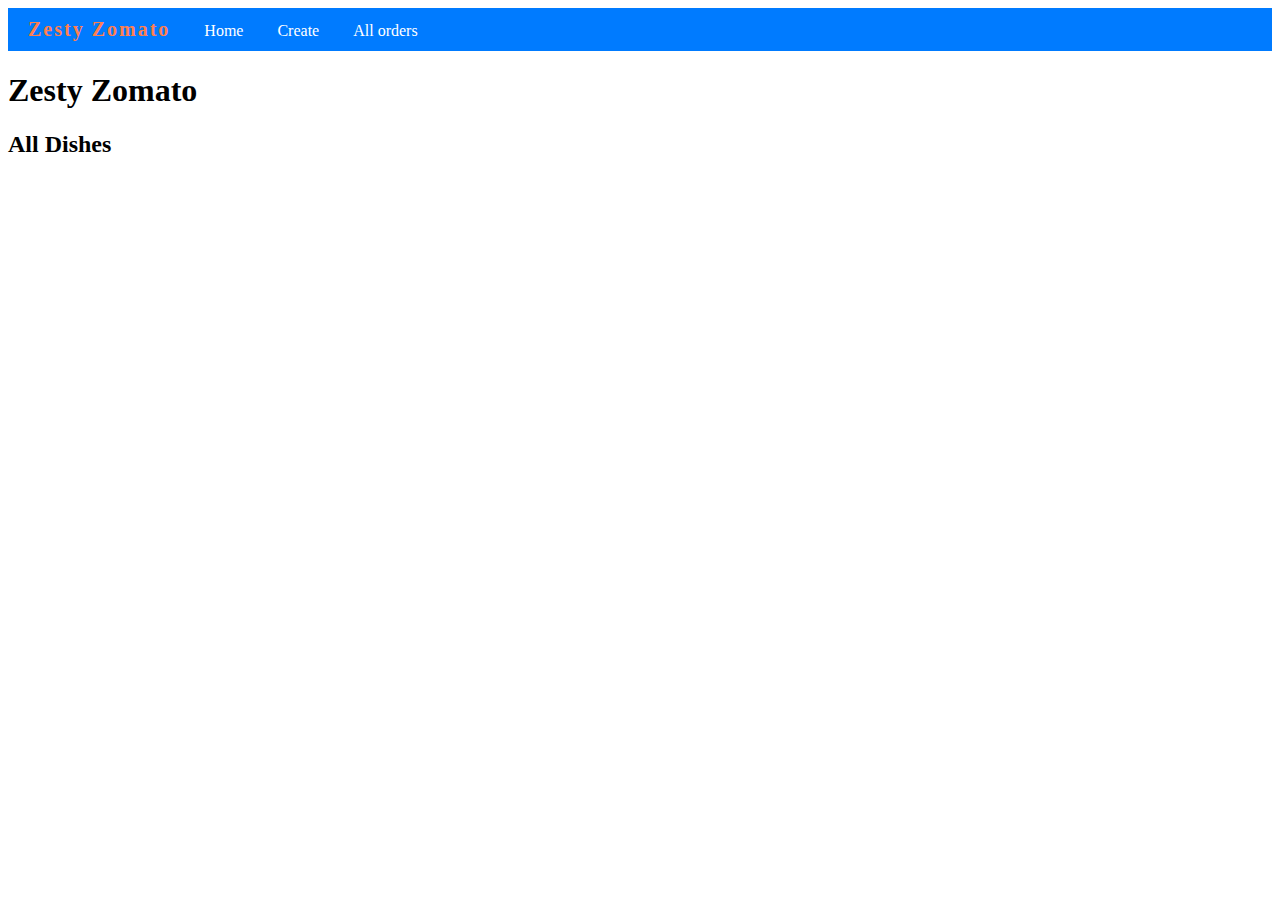
<file: index.html>
<!DOCTYPE html>
<html>

<head>
    <title>zesty Zomato</title>
    <style>
        #dishes {
            display: flex;
            flex-wrap: wrap;
        }

        #dishes>div {
            width: 300px;
            margin-right: 20px;
            margin-bottom: 20px;
            padding: 10px;
            border: 1px solid #ccc;
            border-radius: 5px;
            background-color: #f8f8f8;
        }

        img {
            width: 100%;
            height: auto;
            margin-bottom: 10px;
        }

        p {
            margin: 5px 0;
        }

        /* popup */

        .popup {
            display: none;
            position: fixed;
            top: 0;
            left: 0;
            width: 100%;
            height: 100%;
            background-color: rgba(0, 0, 0, 0.5);
            z-index: 9999;
        }

        .popup-content {
            background-color: #fff;
            width: 300px;
            padding: 20px;
            position: absolute;
            top: 50%;
            left: 50%;
            transform: translate(-50%, -50%);
            border-radius: 5px;
        }
        .popup-content p{
            position: absolute;
            right: 4%;
            top: 2%;
            cursor: pointer;
        }
        .popup-content p:hover{
            color: red;
        }

        .popup h3 {
            text-align: center;
        }

        .popup form {
            margin-top: 20px;
        }

        .popup label {
            display: block;
            margin-bottom: 5px;
        }

        .popup input[type="text"] {
            margin-bottom: 10px;
            padding: 5px;
            width: 100%;
        }

        .popup input[type="button"] {
            padding: 10px;
            background-color: #007bff;
            color: #fff;
            border: none;
            cursor: pointer;
        }

        .popup input[type="button"]:hover {
            background-color: #0056b3;
        }
    </style>
    <link rel="stylesheet" href="nav.css">

</head>

<body>
    <nav>
        <ul>
            <li><a href="index.html">Zesty Zomato</a></li>
            <li><a href="index.html">Home</a></li>
            <li><a href="create.html">Create</a></li>
            <li><a href="allOrders.html">All orders</a></li>
        </ul>
    </nav>
    <h1>Zesty Zomato</h1>

    <h2 id="allDish">All Dishes</h2>
    <div id="dishes"></div>

    <!-- Popup window -->
    <div id="popup" class="popup">
        <div class="popup-content">
            <h3>Update Dish</h3>
            <p id="cross">❌</p>
            <form id="updateDishForm">
                <label for="dishId">Dish ID:</label>
                <input type="text" id="dishId" readonly><br>

                <label for="image">Image URL:</label>
                <input type="text" id="image" required><br>

                <label for="dishName">Dish Name:</label>
                <input type="text" id="dishName" required><br>

                <label for="price">Price:</label>
                <input type="text" id="price" required><br>

                <select id="availability">
                    <option value=true>available</option>
                    <option value=false>not available</option>
                </select>

                <input type="button" value="Update" onclick="submitUpdateForm()">
            </form>
        </div>
    </div>

    <script>


        // Fetch all dishes and display them
        fetch('http://localhost:5000/')
            .then(response => response.json())
            .then(dishes => {
                // console.log(dishes)
                var dishesElement = document.getElementById('dishes');
                var showUnavailability = document.getElementById('allDish');
                if(dishes.length==1 && dishes[0].dish_name == undefined){
                    
                    showUnavailability.innerHTML = `<h2 style = "color:red;"> ${dishes[0]["message"]} </h2>`;
                }else
                dishes.forEach(dish => {
                    var dishElement = document.createElement('div');
                    dishElement.innerHTML = `
                        <h3>${dish.dish_name}</h3>
                        <img src="${dish.image}" alt="${dish.dish_name}">
                        <p>Price: ₹${dish.price}</p>
                        <button onclick="deleteDish('${dish._id}')">Delete</button>
                        <button onclick="BuyDish('${dish._id}')">Buy now</button>
                        <button onclick="updateDish('${dish._id}')">Update</button>
                        <p style = "color: red;">${dish.availability == "false"? "Not Available":""}</p>
                    `;
                    dishesElement.appendChild(dishElement);
                });
            })
            .catch(err => console.error(err));

        // Function to handle delete button click
        function deleteDish(dishId) {
            // Make a DELETE request to remove the dish
            // console.log(dishId)
            fetch(`http://localhost:5000/dishes/${dishId}`, {
                method: 'DELETE'
            })
                .then(response => response.json())
                .then(data => {
                    alert(data["message"])
                    window.location.reload();
                })
                .catch(err => console.error(err));
        }

        // Function to handle update button click
        function updateDish(dishId) {
            // Fetch the dish details using the dishId
            fetch(`http://localhost:5000/dishes/${dishId}`)
                .then(response => response.json())
                .then(dish => {
                    // Populate the form fields with dish details
                    document.getElementById('dishId').value = dish._id;
                    document.getElementById('image').value = dish.image;
                    document.getElementById('dishName').value = dish.dish_name;
                    document.getElementById('price').value = dish.price;
                    document.getElementById('availability').value = dish.availability;

                    // Display the popup window
                    document.getElementById('popup').style.display = 'block';
                })
                .catch(err => console.error(err));
        }

        // Function to handle form submission for dish update
        function submitUpdateForm() {
            // Retrieve the updated values from the form
            var dishId = document.getElementById('dishId').value;
            var image = document.getElementById('image').value;
            var dishName = document.getElementById('dishName').value;
            var price = document.getElementById('price').value;
            var availability = document.getElementById('availability').value;

            // Create an object with the updated dish data
            var updatedDish = {
                image: image,
                dish_name: dishName,
                price: price,
                availability: availability
            };

            // Make a PUT request
            fetch(`http://localhost:5000/dishes/${dishId}`, {
                method: 'PUT',
                headers: {
                    'Content-Type': 'application/json'
                },
                body: JSON.stringify(updatedDish)
            })
                .then(response => response.json())
                .then(data => {
                    // Reload the window or update the dish list as needed
                    window.location.reload();
                    // Handle the response or perform any necessary actions
                    // console.log(data);

                    // Hide the popup window
                    document.getElementById('popup').style.display = 'none';

                })
                .catch(err => console.error(err));
        }

        // cross button over popup
        var cross = document.getElementById("cross");
        cross.addEventListener("click", ()=>{
            document.getElementById('popup').style.display = 'none';
        })


        // buy functionality
        function BuyDish(dish_id){
            var customerName = prompt("enter your name")
            // Make a POST request
            fetch (`http://localhost:5000/orders/${dish_id}`, {
                method: 'POST',
                headers:{
                    'Content-Type': 'application/json'
                },
                body: JSON.stringify({"customer_name": customerName})
                
            })
            .then(response => response.json())
            .then(data=>{
                alert(data["message"])
            })
            .catch(err=> alert(err))
        }


    </script>
</body>

</html>
</file>
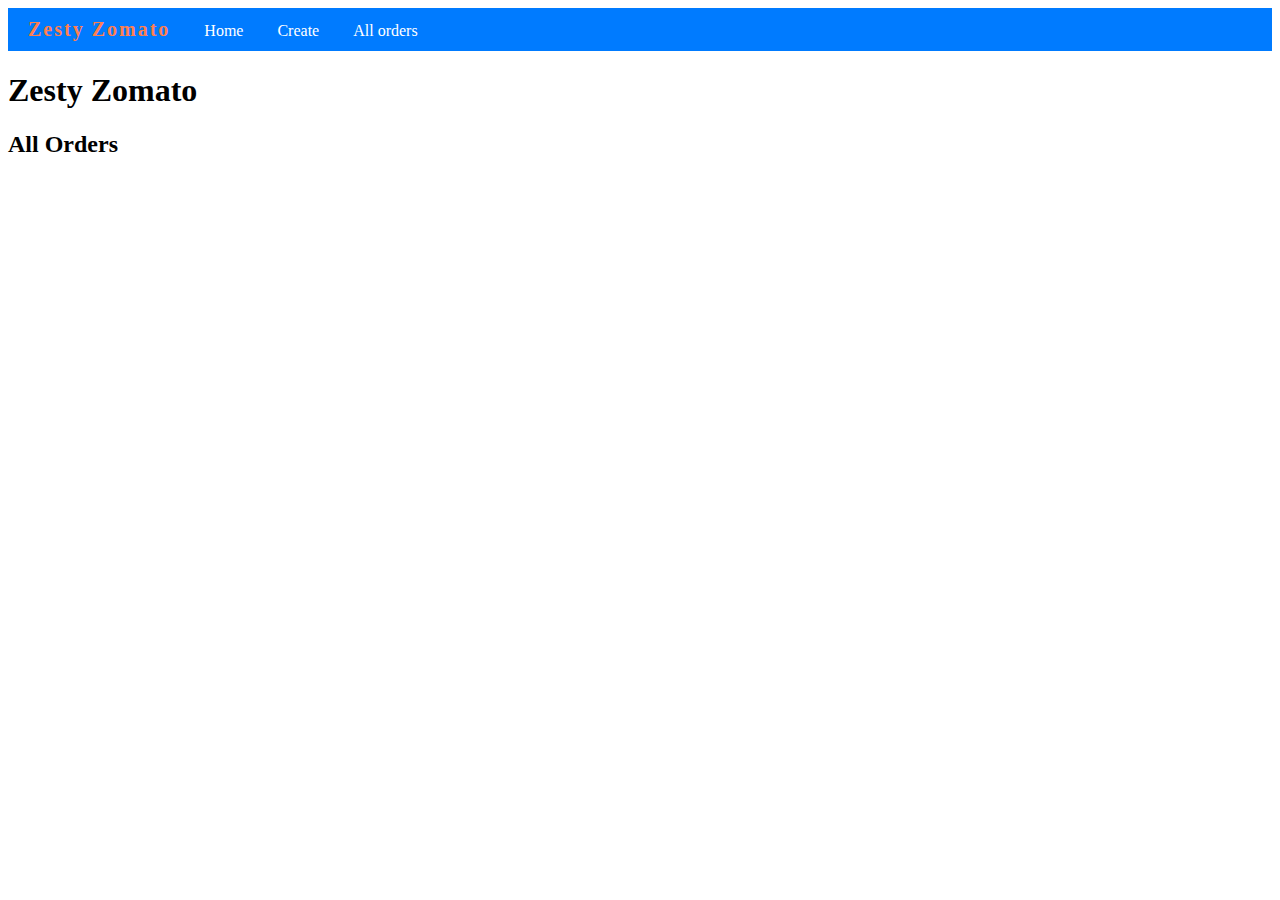
<file: allOrders.html>
<!DOCTYPE html>
<html lang="en">

<head>
    <meta charset="UTF-8">
    <meta name="viewport" content="width=device-width, initial-scale=1.0">
    <title>Orders</title>
    <link rel="stylesheet" href="nav.css">
    <style>
        #orders {
            display: flex;
            flex-wrap: wrap;
        }

        #orders>div {
            width: 300px;
            margin-right: 20px;
            margin-bottom: 20px;
            padding: 10px;
            border: 1px solid #ccc;
            border-radius: 5px;
            background-color: #f8f8f8;
        }

        img {
            width: 100%;
            height: auto;
            margin-bottom: 10px;
        }

        p {
            margin: 5px 0;
        }
    </style>
</head>

<body>
    <nav>
        <ul>
            <li><a href="index.html">Zesty Zomato</a></li>
            <li><a href="index.html">Home</a></li>
            <li><a href="create.html">Create</a></li>
            <li><a href="allOrders.html">All orders</a></li>
        </ul>
    </nav>
    <h1>Zesty Zomato</h1>

    <h2 id="allOrder">All Orders</h2>
    <div id="orders"></div>

    <script>

        // Fetch all orders and display them
        fetch('http://localhost:5000/orders')
            .then(response => response.json())
            .then(orders => {
                // console.log(dishes)
                var ordersElement = document.getElementById('orders');
                var showUnavailability = document.getElementById('allOrder'); // show unavailability
                // console.log(orders.length+" "+orders.order_id)
                if(orders.length==1 && orders[0]["_id"] == undefined){
                    
                    showUnavailability.innerHTML = `<h2 style = "color:red;"> ${orders[0]["message"]} </h2>`;
                }else
                orders.forEach(order => {
                    var orderElement = document.createElement('div');
                    orderElement.innerHTML = `
                        <h3>${order.dish_name}</h3>
                        <img src="${order.image}" alt="${order.dish_name}">
                        <p>Price: ₹${order.price}</p>
                        <p>Customer: ${order.customer_name}</p>
                        <p>status: ${order.order_status}</p>
                        <button onclick="changeStatus('${order._id}')">update Status</button>
                        
                        
                    `;
                    ordersElement.appendChild(orderElement);
                });
            })
            .catch(error => console.error(error));

        // change status
        function changeStatus(order_id){
            var updatedStatus = prompt("enter new status")
            // Make a POST request
            fetch (`http://localhost:5000/orders/${order_id}?order_status=${updatedStatus}`, {
                method: 'PUT',
                
            })
            .then(response => response.json())
            .then(data=>{
                window.location.reload();
            })
            .catch(err=> alert(err))
        }

    </script>

</body>

</html>
</file>
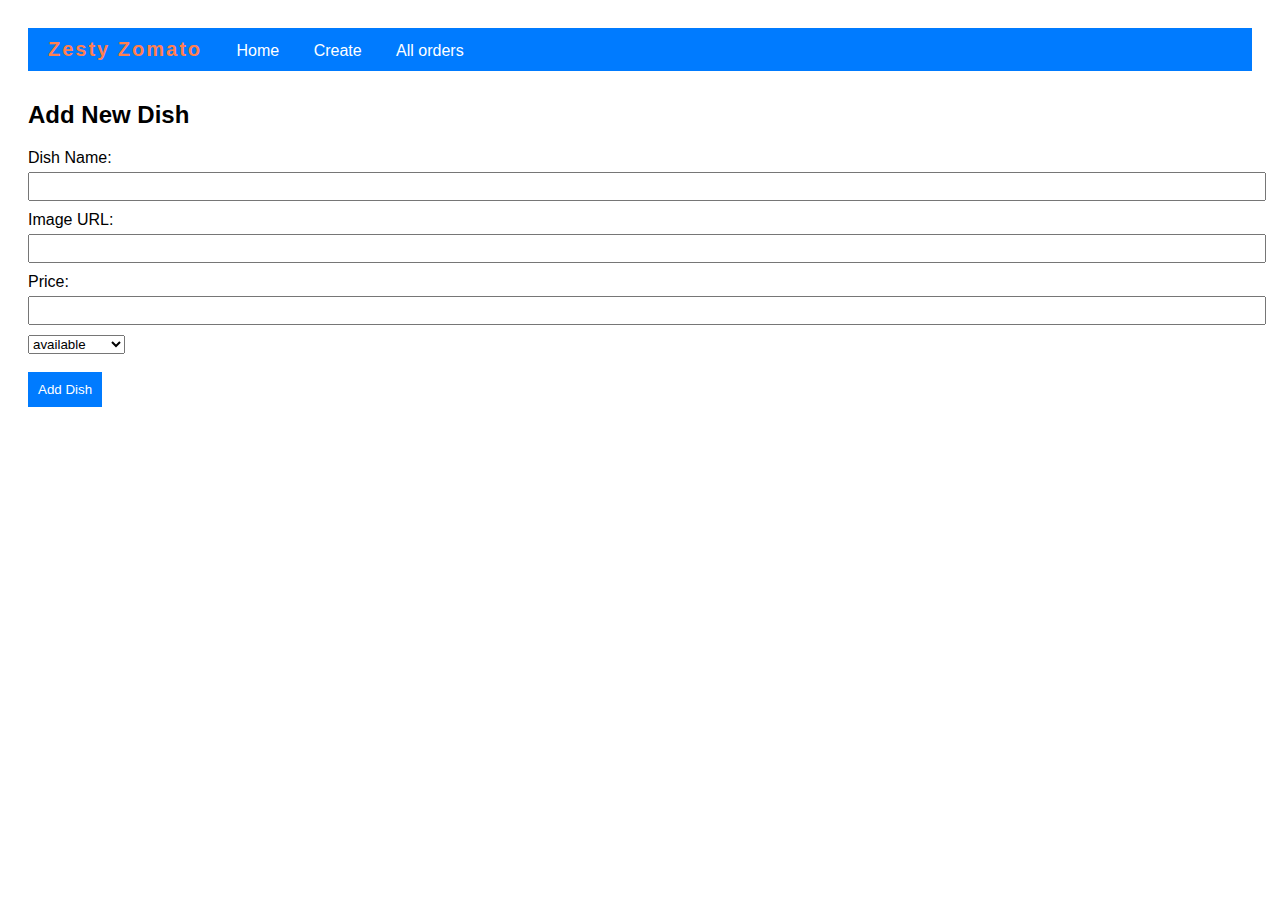
<file: create.html>
<!DOCTYPE html>
<html lang="en">

<head>
    <meta charset="UTF-8">
    <meta name="viewport" content="width=device-width, initial-scale=1.0">
    <title>create</title>
    <link rel="stylesheet" href="nav.css">
    <style>
        body {
            font-family: Arial, sans-serif;
            padding: 20px;
        }

        h1 {
            text-align: center;
        }

        h2 {
            margin-top: 30px;
        }

        form {
            margin-bottom: 20px;
        }

        label {
            display: block;
            margin-bottom: 5px;
        }

        input[type="text"],
        input[type="checkbox"] {
            margin-bottom: 10px;
            padding: 5px;
            width: 100%;
        }

        input[type="submit"] {
            padding: 10px;
            background-color: #007bff;
            color: #fff;
            border: none;
            cursor: pointer;
        }

        input[type="submit"]:hover {
            background-color: #0056b3;
        }
    </style>
</head>

<body>
    <nav>
        <ul>
            <li><a href="index.html">Zesty Zomato</a></li>
            <li><a href="index.html">Home</a></li>
            <li><a href="create.html">Create</a></li>
            <li><a href="allOrders.html">All orders</a></li>
        </ul>
    </nav>
    

    <h2>Add New Dish</h2>
    <form id="addDishForm">
        
        <label for="dishName">Dish Name:</label>
        <input type="text" id="dishName" required><br>
        
        <label for="image">Image URL:</label>
        <input type="text" id="image" required><br>


        <label for="price">Price:</label>
        <input type="text" id="price" required><br>

        <!-- <label for="availability">Availability:</label>
        <input type="checkbox" id="availability" required><br> -->

        <select id="availability">
            <option value= "true">available</option>
            <option value="false">not available</option>
        </select>
        <br>
        <br>

        <input type="submit" value="Add Dish">
    </form>
    <script>
        // Handle form submission for adding a new dish
        document.getElementById('addDishForm').addEventListener('submit', function (event) {
            event.preventDefault();

            var image = document.getElementById('image').value;
            var dishName = document.getElementById('dishName').value;
            var price = document.getElementById('price').value;
            var availability = document.getElementById('availability').value;

            var data = {
                image: image,
                dish_name: dishName,
                price: price,
                availability: availability
            };

            // Make a POST request to add a new dish
            fetch('http://localhost:5000/dishes', {
                method: 'POST',
                headers: {
                    'Content-Type': 'application/json'
                },
                body: JSON.stringify(data)
            })
            .then(response => response.json())
            .then(dish => {
                // Display the added dish
                alert("Dish added successfully")
                var dishesElement = document.getElementById('dishes');
                var dishElement = document.createElement('div');
                dishElement.innerHTML = `
                    <h3> Dish: ${dish.dish_name}</h3>
                    <img src="${dish.image}" alt="${dish.dish_name}">
                    <p>Price: ${dish.price}</p>
                `;
                dishesElement.appendChild(dishElement);
                
            })
            .catch(err => console.error(err));
        });
    </script>
</body>

</html>
</file>
<file: nav.css>
nav {
    background-color: #007bff;
    padding: 10px;
}

ul {
    list-style-type: none;
    margin: 0;
    padding: 0;
}

li {
    display: inline;
    margin-right: 10px;
}


a {
    color: #fff;
    text-decoration: none;
    padding: 5px 10px;
    border-radius: 5px;
}
nav ul li:nth-child(1) a{
    color: coral;
    letter-spacing: 2px;
    font-size: 20px;
    font-weight:bold;
}

a:hover {
    background-color: #0056b3;
}
</file>
